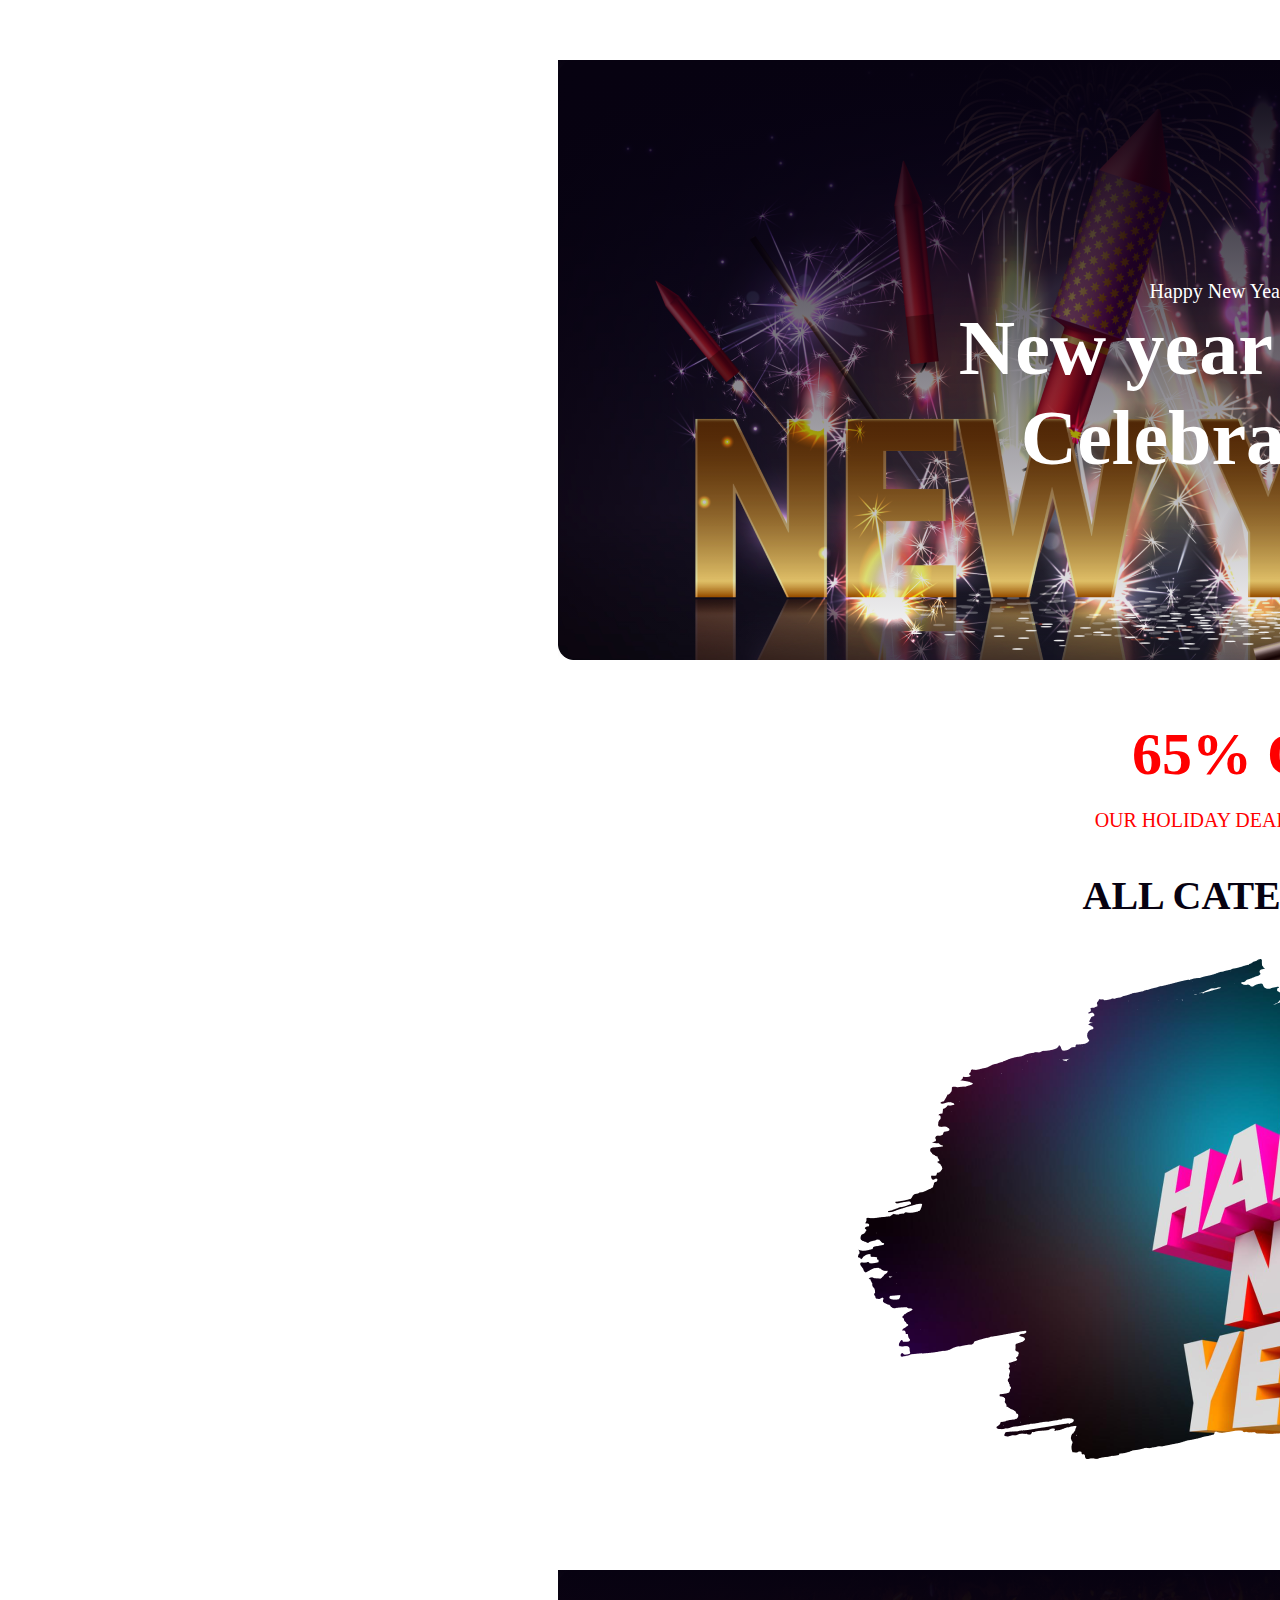
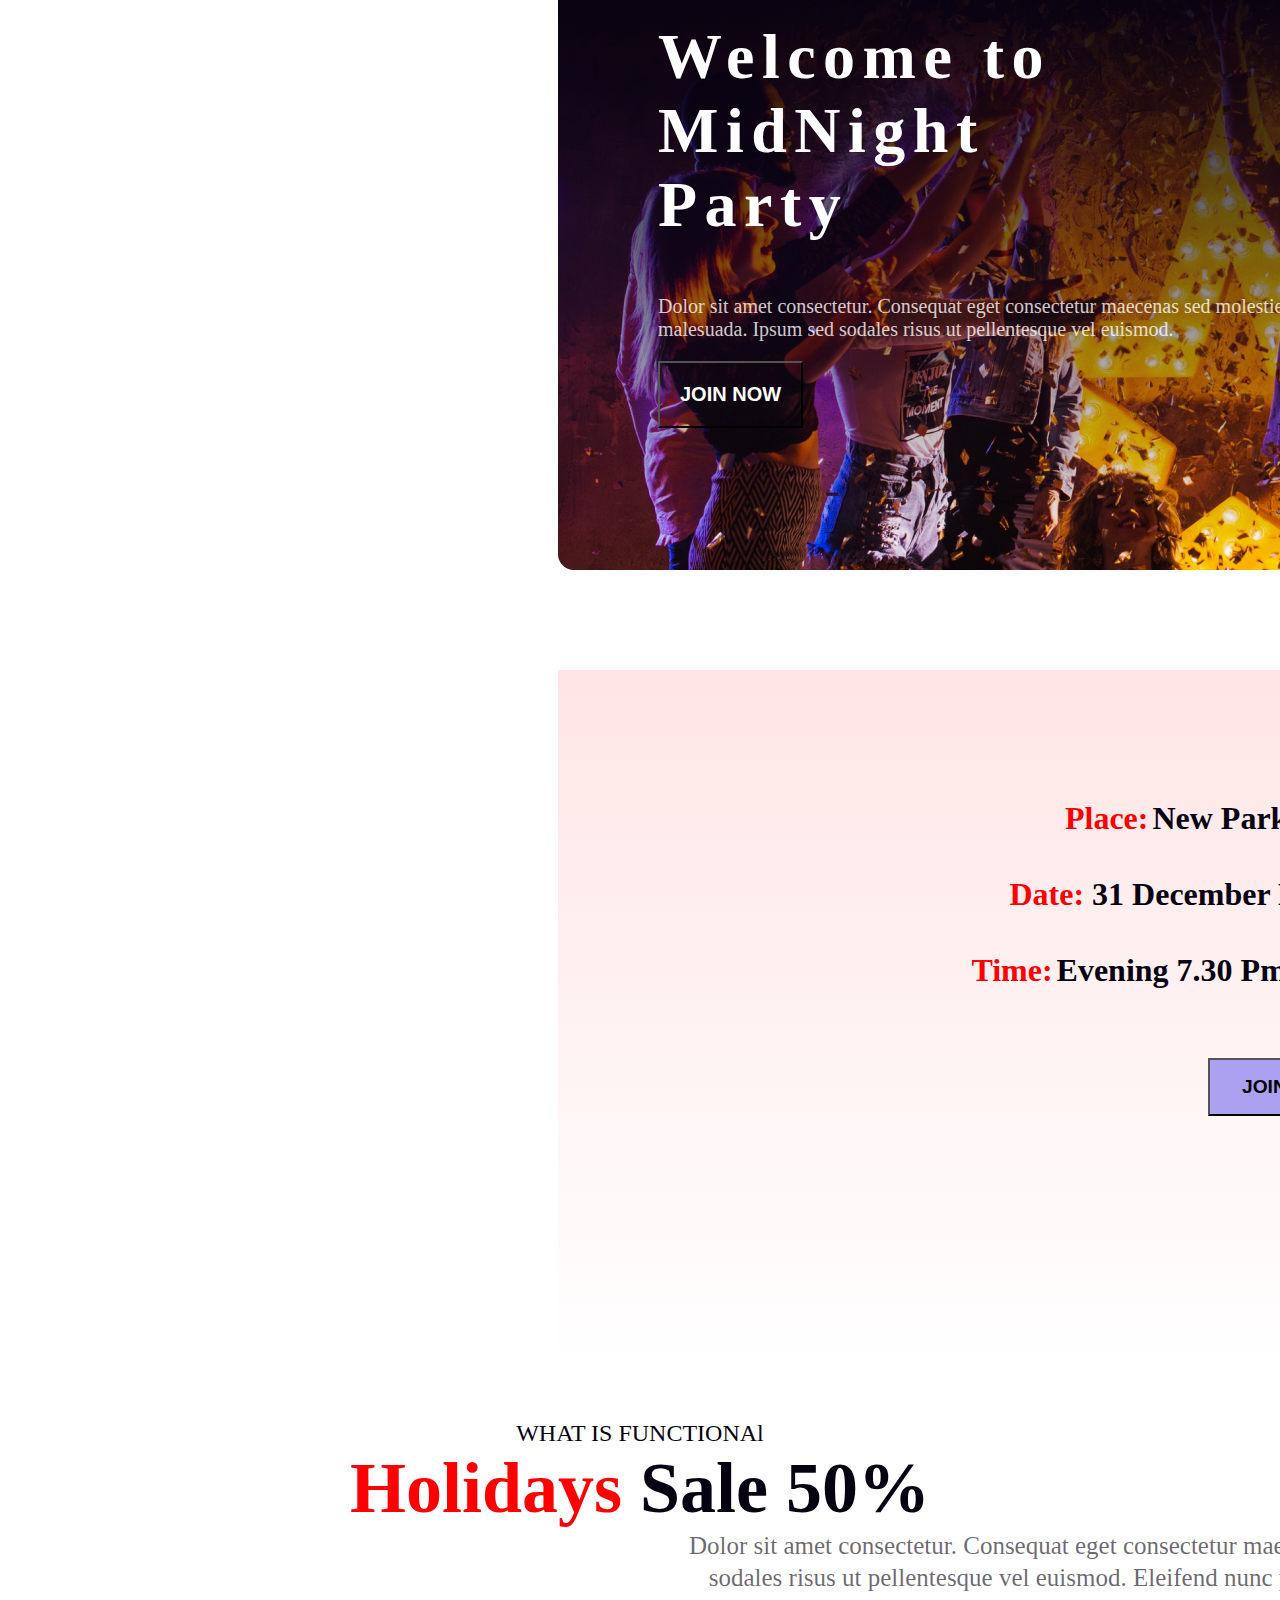
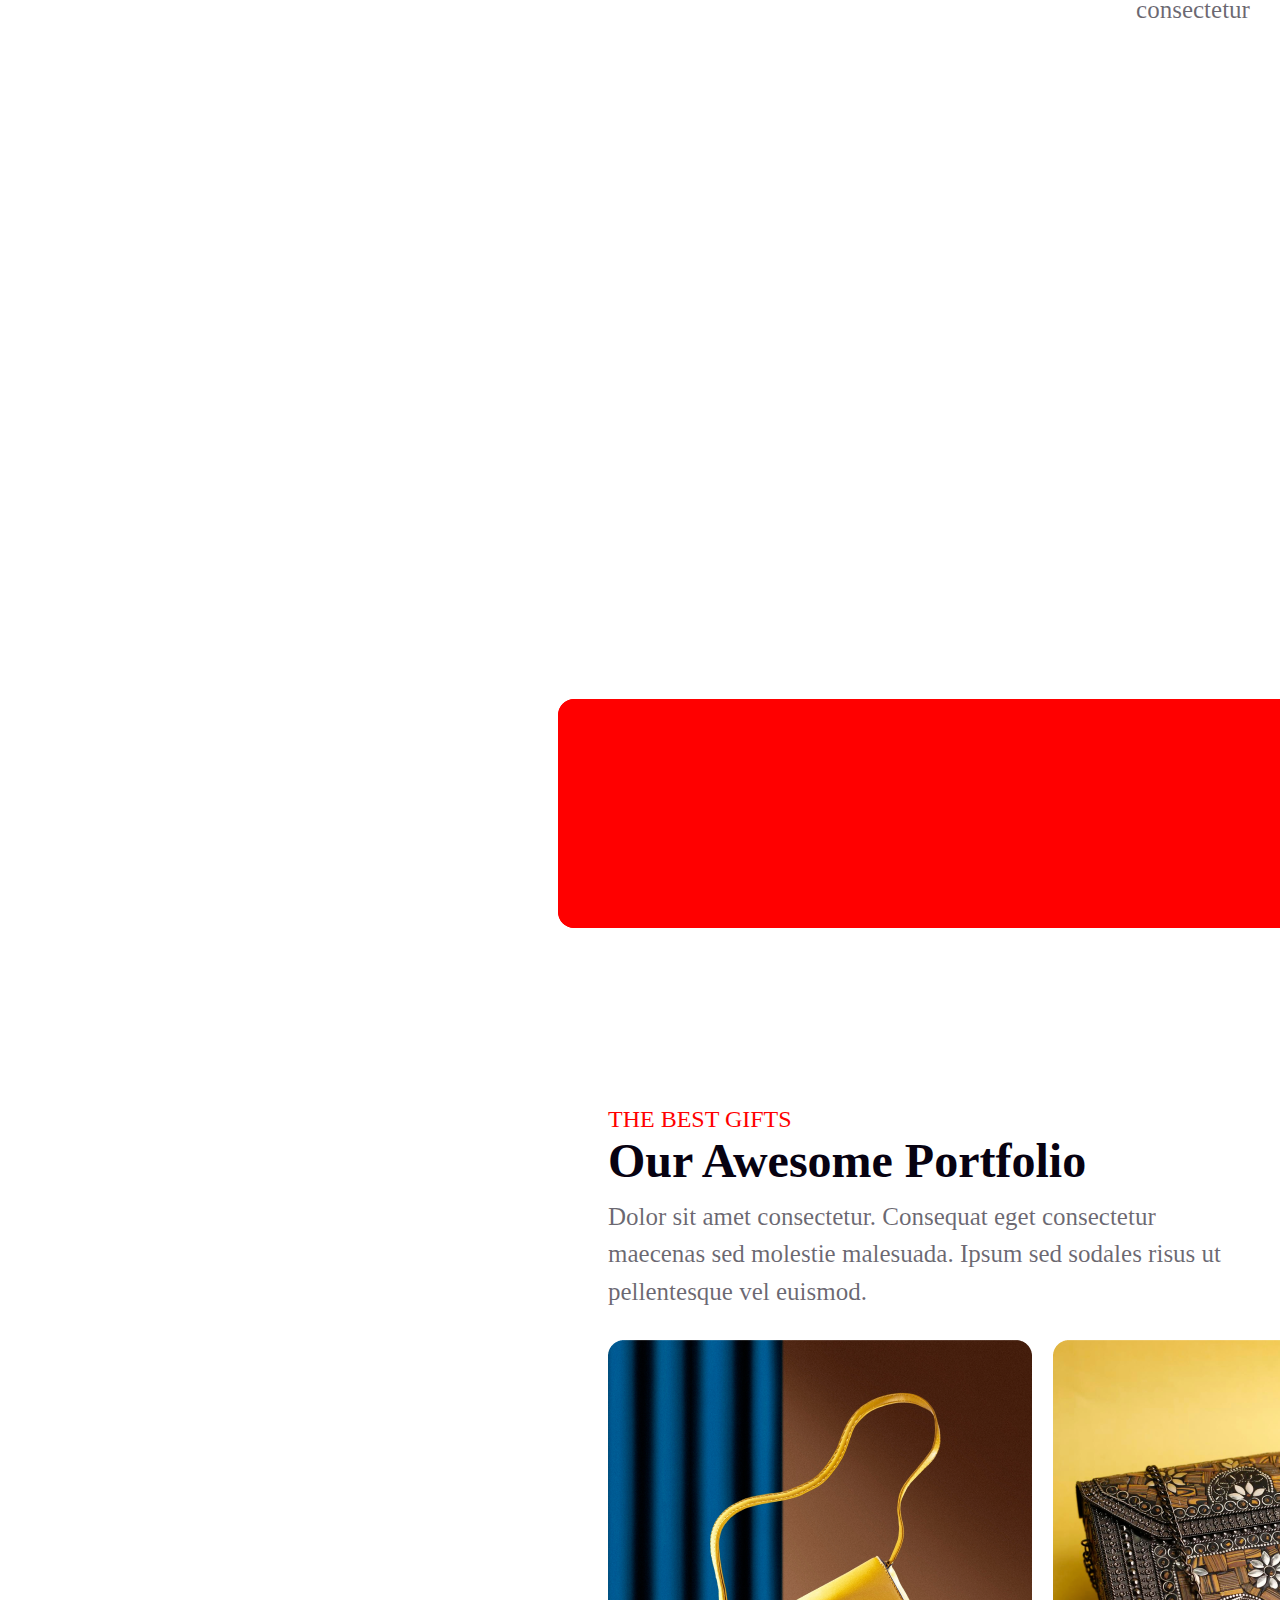
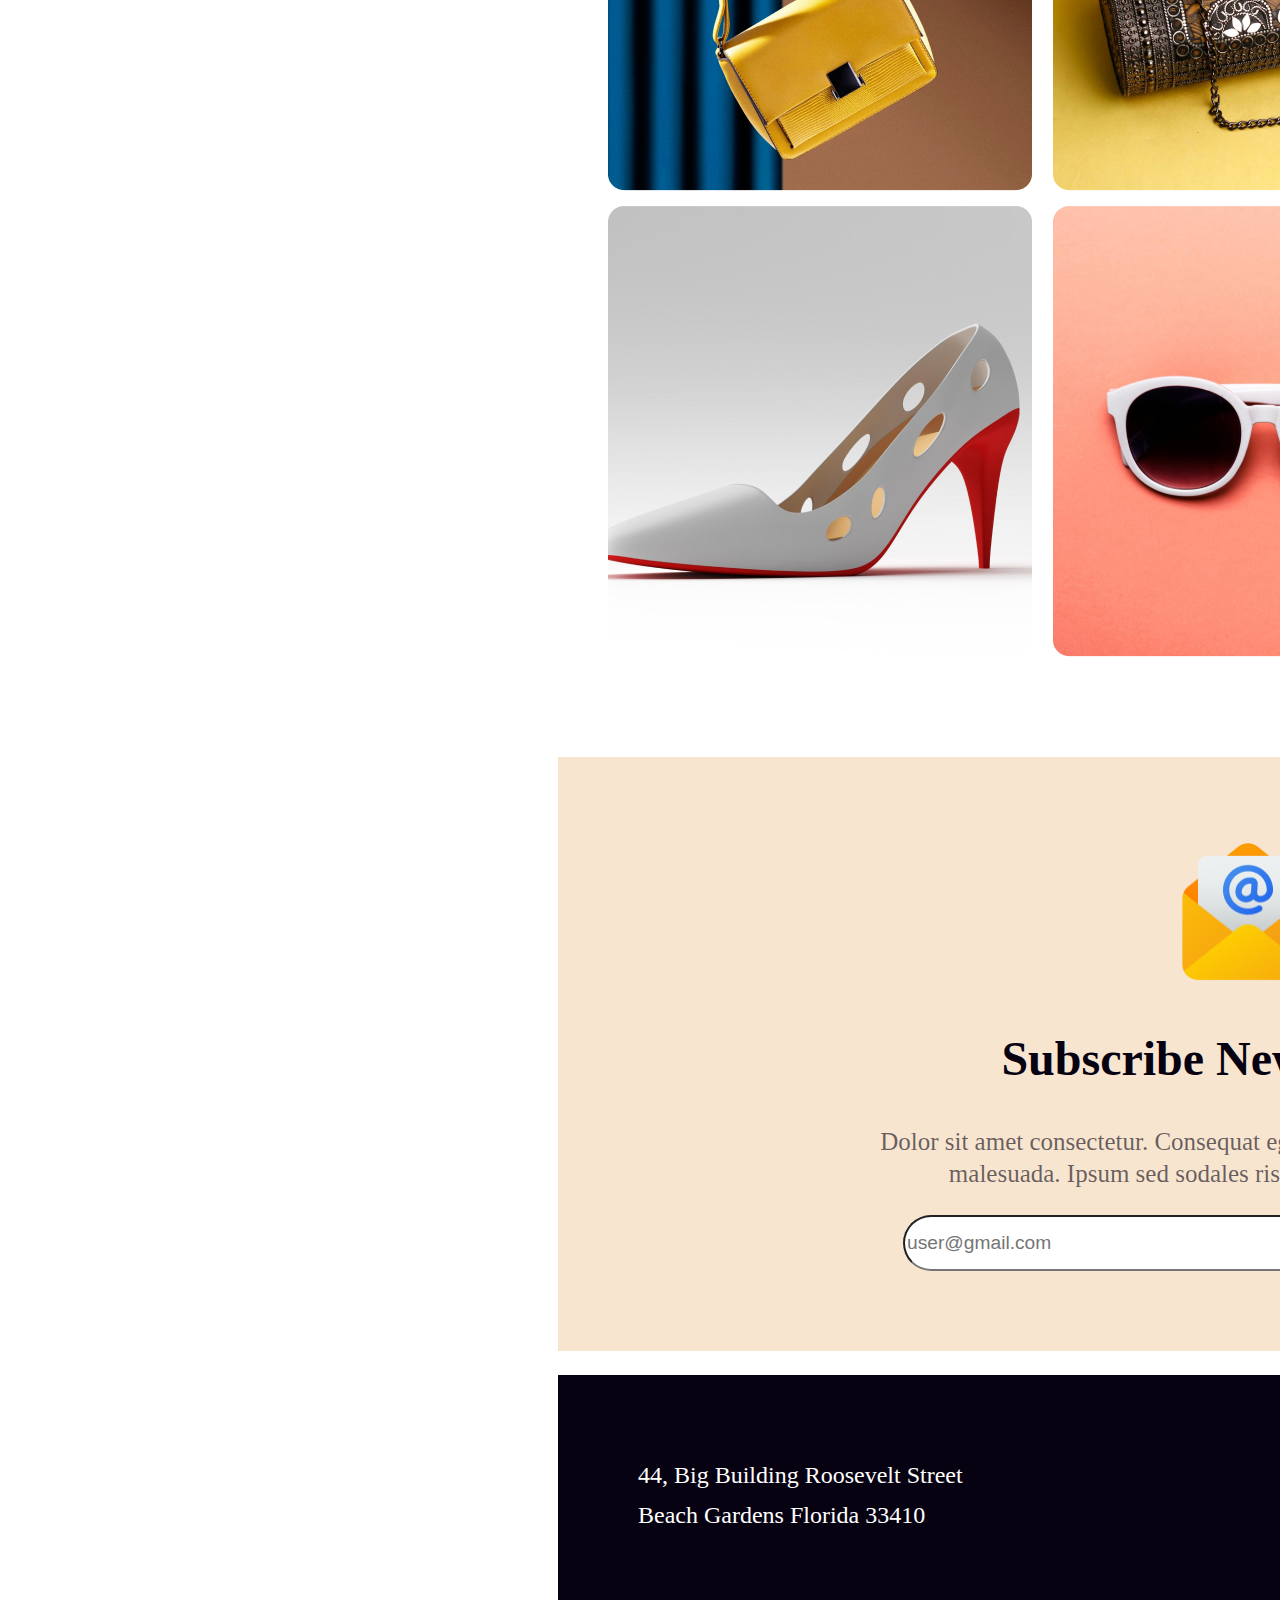
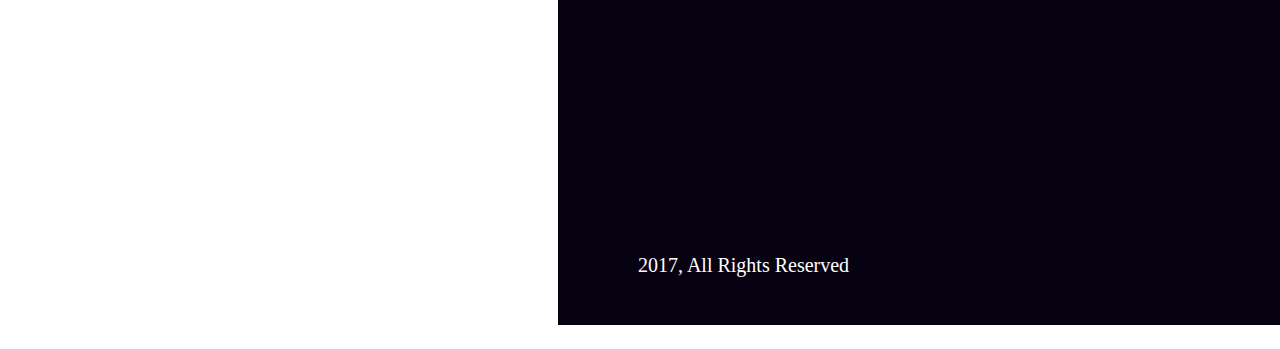
<file: index.html>
<!DOCTYPE html>
<html lang="en">

<head>
    <meta charset="UTF-8">
    <meta name="viewport" content="width=device-width, initial-scale=1.0">
    <title>New Year Party</title>
    <link rel="shortcut icon" href="New Folder/Group 96.png" type="image/x-icon">
    <link rel="stylesheet" href="Style/design.css">
    <link rel="preconnect" href="https://fonts.googleapis.com">
    <link rel="preconnect" href="https://fonts.gstatic.com" crossorigin>
    <link href="https://fonts.googleapis.com/css2?family=Poppins:wght@800&display=swap" rel="stylesheet">
</head>

<body>

    <header>
        <section>
            <div class="banner">
                <h5 class="banner-title">Happy New Year</h5>
                <h1 class="large-title">New year Party</h1>
                <h1 class="large-title">Celebration</h1>
            </div>
        </section>
        <section>
            <div class="catagories">
                <h3 class="off">65% OFF</h3>
                <h3 class="holiday">OUR HOLIDAY DEALS ARE BETTER</h3>
                <h3 class="catagory">ALL CATEGORIES</h3>
                <img src="images/NewYearPhoto.png" alt="">
            </div>
        </section>
        <section>
            <div class="mid-night">
                <div>
                <h2 class="party-head">Welcome to MidNight Party</h2>
                <p class="party-description">Dolor sit amet consectetur. Consequat eget consectetur maecenas sed
                    molestie malesuada. Ipsum sed
                    sodales
                    risus ut pellentesque vel euismod. </p>
                <button class="join">JOIN NOW</button>
            </div>
            <img src="images/Group70.png" alt="" srcset="" class="profile">
            </div>
        </section>
    </header>

    <main>
        <section class="Place">
            <div class="Schedule">
                <a class="info-title">Place:</a>
                <a class="info-description"> New Park Hotel </a>
            </div>

            <div class="Schedule">
                <a class="info-title">Date: </a>
                <a class="info-description">31 December Night 2023</a>
            </div>

            <div class="Schedule">
                <a class="info-title">Time:</a>
                <a class="info-description">Evening 7.30 pm to 12.30 am</a>
            </div>
            <div>
                <button class="btn">JOIN NOW</button>
            </div>

        </section>

        

        <section class="sale">
            <div class="functional">
                <h3 class="header-sale">WHAT IS FUNCTIONAl</h3>
                <h2 class="sale-title">Holidays <span class="title-color">Sale 50%</span></h2>
                <p class="sale-details">Dolor sit amet consectetur. Consequat eget consectetur maecenas sed
                    molestie malesuada. Ipsum sed sodales risus ut pellentesque vel euismod. Eleifend nunc purus quam id
                    fermentum amet amet sit consectetur</p>
                <img src="images/Group44.png" alt="" class='Amount-sale'>
                <img src="images/Rectangle1.png" alt="" class="rec-1">
                <img src="images/Rectangle2.png" alt="" class="rectangle">
            </div>
        </section>
        

        <section class="portfolio">
            <div>
                <h3 class="gift">THE BEST GIFTS</h3>
                <h2 class="awesome">Our Awesome Portfolio</h2>
                <p class="details-of-product">Dolor sit amet consectetur. Consequat eget consectetur maecenas sed
                    molestie malesuada. Ipsum sed sodales risus ut pellentesque vel euismod.</p>
            </div>

            <div class="grid-images">
                <img src="images/Rectangle3.png" alt="">
                <img src="images/Rectangle4.png" alt="">
                <img src="images/Rectangle5.png" alt="">
                <img src="images/Rectangle6.png" alt="">
                <img src="images/Rectangle7.png" alt="">
                <img src="images/Rectangle8.png" alt="">
            </div>
        </section>
        <section class="Subscription">
            <div>
                <img src="images/Group61.png" alt="" class="mail">
                <h2 class="subscribe-head">Subscribe Newsletter</h2>
                <p class="sub-details">Dolor sit amet consectetur. Consequat eget consectetur maecenas sed molestie malesuada. Ipsum sed sodales risus ut pellentesque vel euismod.</p>
                <form action="/search" method="get">
                    <input type="text" name="query" placeholder="user@gmail.com" class="search-input">
                    <input type="submit" value="Subscribe" class="search-button">
                </form>
            </div>
            </section>

    </main>

    <footer>
        <div class="foot">
        <p class="address">44, Big Building Roosevelt Street
            Beach Gardens Florida 33410</p>
            <img src="images/Call.png" alt="" class="call"><a>+00 123 584 124</a>
            <img src="images/Website.png" alt="" class="website"><a>www.website.com</a>
            <p class="footer-line"><small>2017, All Rights Reserved</small></p>
            <p class="footer-last-line"><small>Unsubscribe</small></p>
            <img src="images/Facebook.png" alt="" class="facebook">
        </div>
    </footer>
</body>

</html>
</file>
<file: Style/design.css>
.banner {
    background: linear-gradient(180deg, #070211 0%, rgba(7, 2, 17, 0.00) 100%), url('../images/BannerImage.png');
    background-repeat: no-repeat;
    width: 1320px;
    height: 600px;
    margin: 60px 150px 30px 150px;
    margin-left: 550px;
}

.banner-title {
    color: #FFFFFF;
    text-align: center;
    font-size: 20px;
    font-weight: 400;
    margin: 0;
    padding-top: 220px;
}

.large-title {
    color: #FFFFFF;
    text-align: center;
    font-size: 78px;
    font-weight: 900;
    margin: 0;
}

.off {
    color: #F00;
    text-align: center;
    font-size: 60px;
    font-style: normal;
    font-weight: 800;
    line-height: normal;
    margin-bottom: 5px;
}

.holiday {
    color: #F00;
    text-align: center;
    font-size: 20px;
    font-weight: 500;
    line-height: normal;
}

.catagory {
    color: #070211;
    text-align: center;
    font-size: 40px;
    font-weight: 700;
    line-height: normal;
}

.catagories {
    width: 802.9px;
    height: 500px;
    flex-shrink: 0;
    align-items: center;
    margin-left: 850px;
    margin-bottom: 350px;
}

.mid-night {
    margin-top: 40px;
    background: linear-gradient(180deg, #070211 0%, rgba(7, 2, 17, 0.00) 100%), url('../images/Vectorrr.png');
    width: 1220px;
    height: 600px;
    flex-shrink: 0;
    margin-left: 550px;
    padding-left: 100px;
    margin-bottom: 100px;
}

.mid-night .profile {
    width: 300px;
    margin-left: 800px;
    margin-top: -400px;
    display: flex;
    width: 320px;
    height: 450px;
}

.join {
    color: #FFF;
    text-align: center;
    font-size: 20px;
    font-weight: 700;
    text-transform: uppercase;
    background: none;
    padding: 20px;
}

.party-head {
    color: #FFF;
    font-family: Merriweather;
    font-size: 64px;
    font-style: normal;
    font-weight: 900;
    letter-spacing: 7.5px;
    width: 500px;
    padding-top: 50px;
    margin-top: 100px;
}

.party-description {
    color: rgba(255, 255, 255, 0.80);
    font-family: Inter;
    font-size: 20px;
    font-style: normal;
    font-weight: 400;
    width: 700px;
}

.Schedule {
    margin-top: 10px;
    fill: linear-gradient(180deg, rgba(255, 0, 0, 0.10) 0%, rgba(255, 0, 0, 0.00) 100%);
    text-align: center;
    border-radius: 16px;
    display: block;
    align-content: center;
    padding-top: 10px;
}

.info-title {
    color: #F00;
    text-align: center;
    font-size: 32px;
    font-style: normal;
    font-weight: 600;
    line-height: 56px;
    text-transform: capitalize;
}

.info-description {
    color: #070211;
    font-size: 32px;
    font-style: normal;
    font-weight: 600;
    line-height: 56px;
    text-transform: capitalize;
}

.Place {
    background: linear-gradient(180deg, rgba(255, 0, 0, 0.10) 0%, rgba(255, 0, 0, 0.00) 100%);
    height: 600px;
    width: 1320px;
    align-items: center;
    margin-left: 550px;
    padding-top: 100px;
}

.btn {
    background-color: rgb(172, 161, 240);
    text-align: center;
    font-weight: 900;
    margin-left: 650px;
    font-size: larger;
    font-weight: bolder;
    display: inline-flex;
    padding: 16px 32px;
    justify-content: center;
    align-items: center;
    gap: 10px;
    margin-top: 60px;
}


.header-sale {
    color: #070211;
    font-family: Inter;
    font-size: 24px;
    font-style: normal;
    font-weight: 500;
    line-height: normal;
    text-align: center;
    margin-top: 50px;
    margin-bottom: 0%;
}

.sale-title {
    color: #F00;
    text-align: center;
    font-size: 72px;
    font-weight: 900;
    margin-bottom: 0;
    margin-top: 0%;
}

.title-color {
    color: #070211;
    font-size: 72px;
    font-weight: 900;
    margin-top: 0;
    margin-bottom: 0;
}

.sale-details {
    color: rgba(7, 2, 17, 0.60);
    font-size: 25px;
    font-weight: 500;
    line-height: 32px;
    width: 1070px;
    text-align: center;
    margin-left: 650px;
    margin-top: 0;
}

.Amount-sale {
    width: 206.841px;
    height: 206.841px;
    flex-shrink: 0;
    margin-left: 1250px;
    margin-right: 0%;

}

.rec-1 {
    width: 429px;
    height: 433px;
    flex-shrink: 0;
    border-radius: 16px 16px 0px 0px;
    background: lightgray -59.98px 0px / 151.553% 100% no-repeat;
    margin-bottom: 0px;
    margin-left: 1440px;
    margin-top: 0%;
}

.rectangle {
    width: 1320px;
    height: 229px;
    flex-shrink: 0;
    border-radius: 16px 0px 16px 16px;
    background: #F00;
    margin-left: 550px;
    margin-top: 0;
}

.portfolio {
    width: 100%;
    background-color: #FFFFFF;
    margin-top: 100px;
    padding: 50px;
    box-sizing: border-box;
}

.gift {
    color: #F00;
    font-size: 24px;
    font-weight: 500;
    margin-bottom: 0%;
    margin-left: 550px;
}

.awesome {
    color: #070211;
    font-size: 48px;
    font-weight: 900;
    text-transform: capitalize;
    margin-top: 0%;
    margin-bottom: 0%;
    margin-left: 550px;
}

.details-of-product {
    color: rgba(7, 2, 17, 0.60);
    font-size: 25px;
    font-weight: 400;
    line-height: 1.5;
    max-width: 800px;
    margin-top: 10px;
    margin-bottom: 10px;
    margin-left: 550px;
}

.grid-images {
    margin-top: 30px;
    display: grid;
    grid-template-columns: repeat(3, 430px);
    gap: 15px;
    margin-left: 550px;
    width: 100%;
    height: 100%;
    border-radius: 8px;
}

.Subscription {
    background-color: rgb(247, 229, 208);
    width: 1300px;
    margin-left: 550px;
    margin-top: 50px;
    padding: 20px 20px 15px 15px;
    padding-bottom: 80px;
    padding-top: 80px;
}

.mail {
    width: 150px;
    height: 150px;
    flex-shrink: 0;
    margin-left: 600px;
}

.subscribe-head {
    color: #070211;
    text-align: center;
    font-size: 48px;
    font-weight: 900;
    margin-left: -10px;
}

.sub-details {
    width: 896px;
    color: rgba(7, 2, 17, 0.60);
    text-align: center;
    font-size: 25px;
    font-weight: 400;
    line-height: 32px;
    margin-left: 250px;
}

.search-input {
    width: 400px;
    height: 50px;
    flex-shrink: 0;
    margin-left: 330px;
    background-color: #FFFFFF;
    font-size: larger;
    border-radius: 50px 0px 0px 50px;
}

.search-button {
    width: 200px;
    height: 55px;
    flex-shrink: 0;
    border-radius: 0px 50px 50px 0px;
    background: #F00;
    font-size: larger;
    font-weight: 800px;

}

.address {
    color: #FFF;
    font-size: 24px;
    font-weight: 500;
    line-height: 40px;
    color: #FFF;
    width: 375px;
    height: 80px;
    padding-left: 80px;
    padding-top: 80px;
}

.foot {
    background-color: #070211;
    width: 1340px;
    height: 550px;
    flex-shrink: 0;
    margin-left: 550px;
}

.call {
    width: 24px;
    height: 24px;
    flex-shrink: 0;
    margin-left: 850px;
}

a {
    color: white;
    font-size: larger;
}

.website {
    width: 24px;
    height: 24px;
    flex-shrink: 0;
    margin-left: 850px;
}

.footer-line {
    color: #FFF;
    font-size: 24px;
    font-weight: 500;
    padding-left: 80px;
    padding-top: 210px;
}

.footer-last-line {
    color: #FFF;
    font-size: 24px;
    font-weight: 500;
    margin-left: 950px;
    margin-top: -50px;
}

.facebook {
    width: 22.003px;
    height: 42.413px;
    margin-left: 800px;
}
</file>
